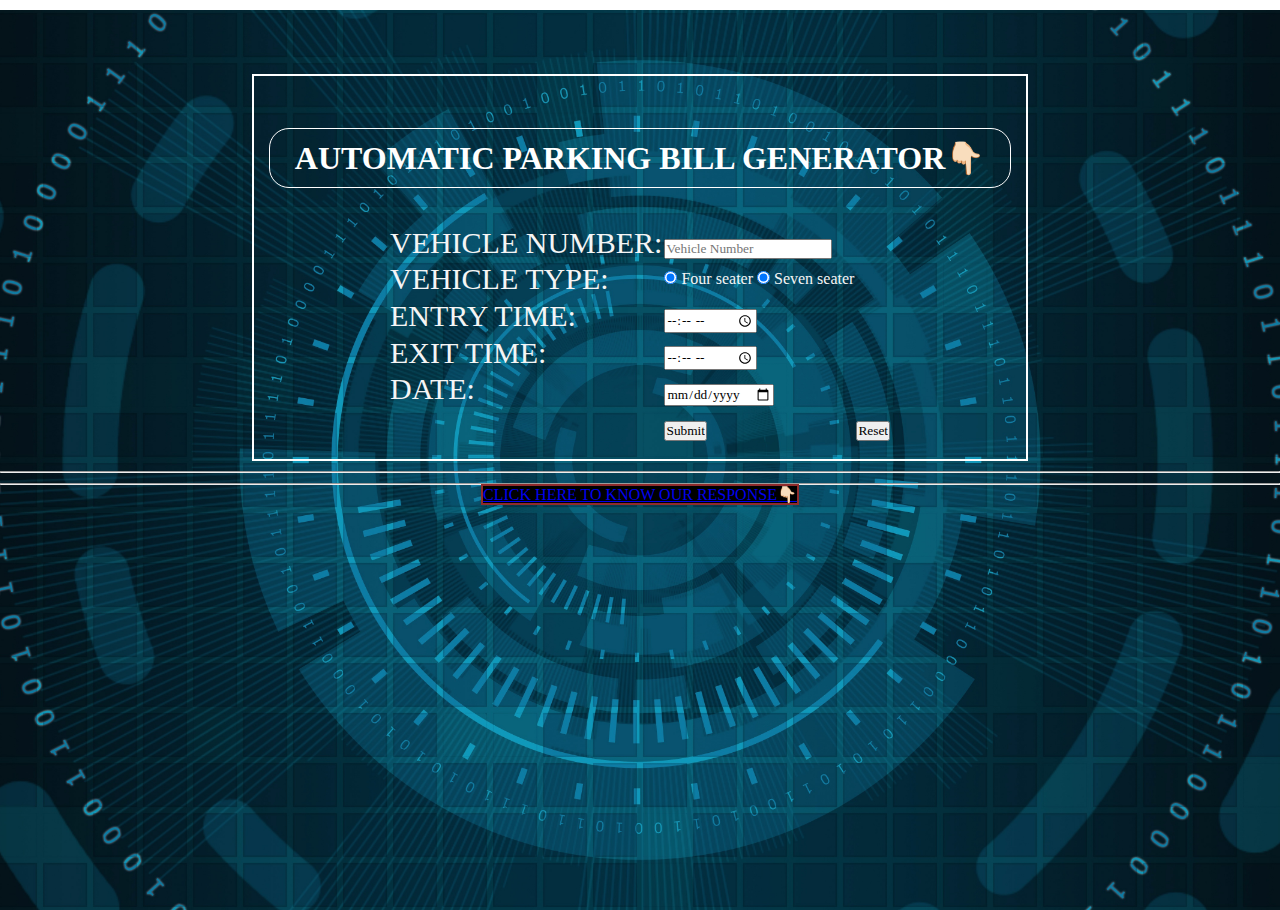
<file: index.html>
<!DOCTYPE html>
<html lang="en">
  <head>
    <meta name="viewport" content="width=device-width, initial-scale=1.0" />
    <title>AUTOMATIC PARKING BILL GENERATOR</title>
    <link rel="stylesheet" href="style.css" />
  </head>
  <body>
    <div class="link">
      <div class="j">
        <form>
          <center>
            <table>
                 <h1>AUTOMATIC PARKING BILL GENERATOR👇🏻</h1>
                 <br>
                 <br>
                 <br>
              <tr>
                <td>VEHICLE NUMBER:</td>
                <td><input type="number" placeholder="Vehicle Number" /></td>
              </tr>
              <tr>
                <td>VEHICLE TYPE:</td>

                <td class="ge">
                     <input type="radio" id="FOURSEATER" value="FOURSEATER" checked />
            <label for="FOURSEATER">Four seater</label>
            <input type="radio" id="SEVENSEATER" value="SEVENSEATER" checked />
            <label for="SEVENSEATER">Seven seater</label>
            <tr>
                <td>ENTRY TIME:</td>
                <td><input type="time" placeholder="Enter the Entry Time" /></td>
              </tr>
  </div>
                </td>
              </tr>
              <tr>
                <td>EXIT TIME:</td>
                <td><input type="time" placeholder="Enter the Exit Time" /></td>
              </tr>
              
              <tr>
                <td>DATE:</td><td><input type="date"   placeholder="Enter the Time"/></td>

              </tr>
              
              <div class="b">
              <tr>
                <td></td>
                <td><input type="submit"/></td>
                <td><input type="reset" /></td>
              </tr>
              </div>
            </table>
          </center>
        </form>
        <hr />

        <div class="nav">
          <hr></hr>
          <a href="index2.html">CLICK HERE TO KNOW OUR RESPONSE👇🏻</a>
        </div>
      </div>
    </div>
  </body>
</html>
</file>
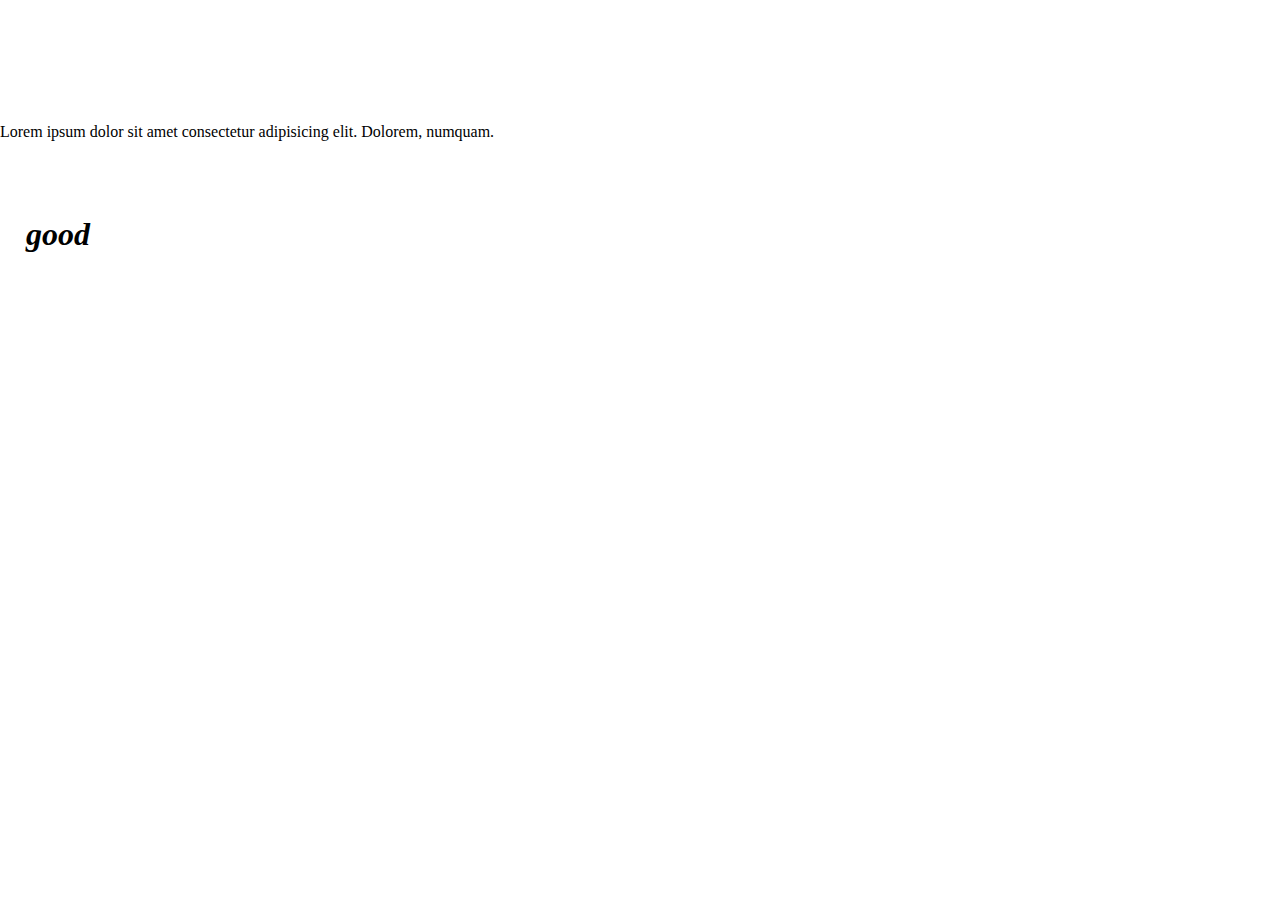
<file: index2.html>
<!DOCTYPE html>
<html lang="en">
  <head>
    <meta charset="UTF-8" />
    <meta name="viewport" content="width=device-width, initial-scale=1.0" />
    <title>ABOUT US</title>
    <link rel="stylesheet" href="style.css" />
  </head>
  <body>
    <h1>HELLO</h1>

    <p>
      Lorem ipsum dolor sit amet consectetur adipisicing elit. Dolorem, numquam.
    </p>
    <h1 style="color: black" class="s">good</h1>
  </body>
</html>
</file>
<file: style.css>
* {
  padding: 0;
  margin: 0;
  font-family: "Times New Roman";
}
.j {
  width: 100%;
  height: 100vh;
  background-image: url(image/i.jpeg);
  background-size: cover;
  background-position: center;
  position: relative;
  overflow: hidden;
}
h1 {
  color: white;
  background: transparent;
  border: 1px solid white;
  border-radius: 20px;
  outline: none;
  cursor: pointer;
  padding: 10px 25px;
  display: inline-block;
  margin-top: 5%;
}
.j {
  text-align: center;
}
table {
  color: whitesmoke;
  font-size: 30px;
  margin: 0px;
}
form {
  background: transparent;
  border: 2px double white;
  cursor: pointer;
  display: inline-block;
  margin-top: 5%;
  padding: 15px;
}
hr {
  margin-top: 10px;
}
a {
  background-color: black;
  border: solid rgb(143, 43, 43);
  border-width: 2px;
}
.link {
  margin-top: 10px;
}
.ge {
  font-size: medium;
}
.s {
  font-style: italic;
  re
}
</file>
